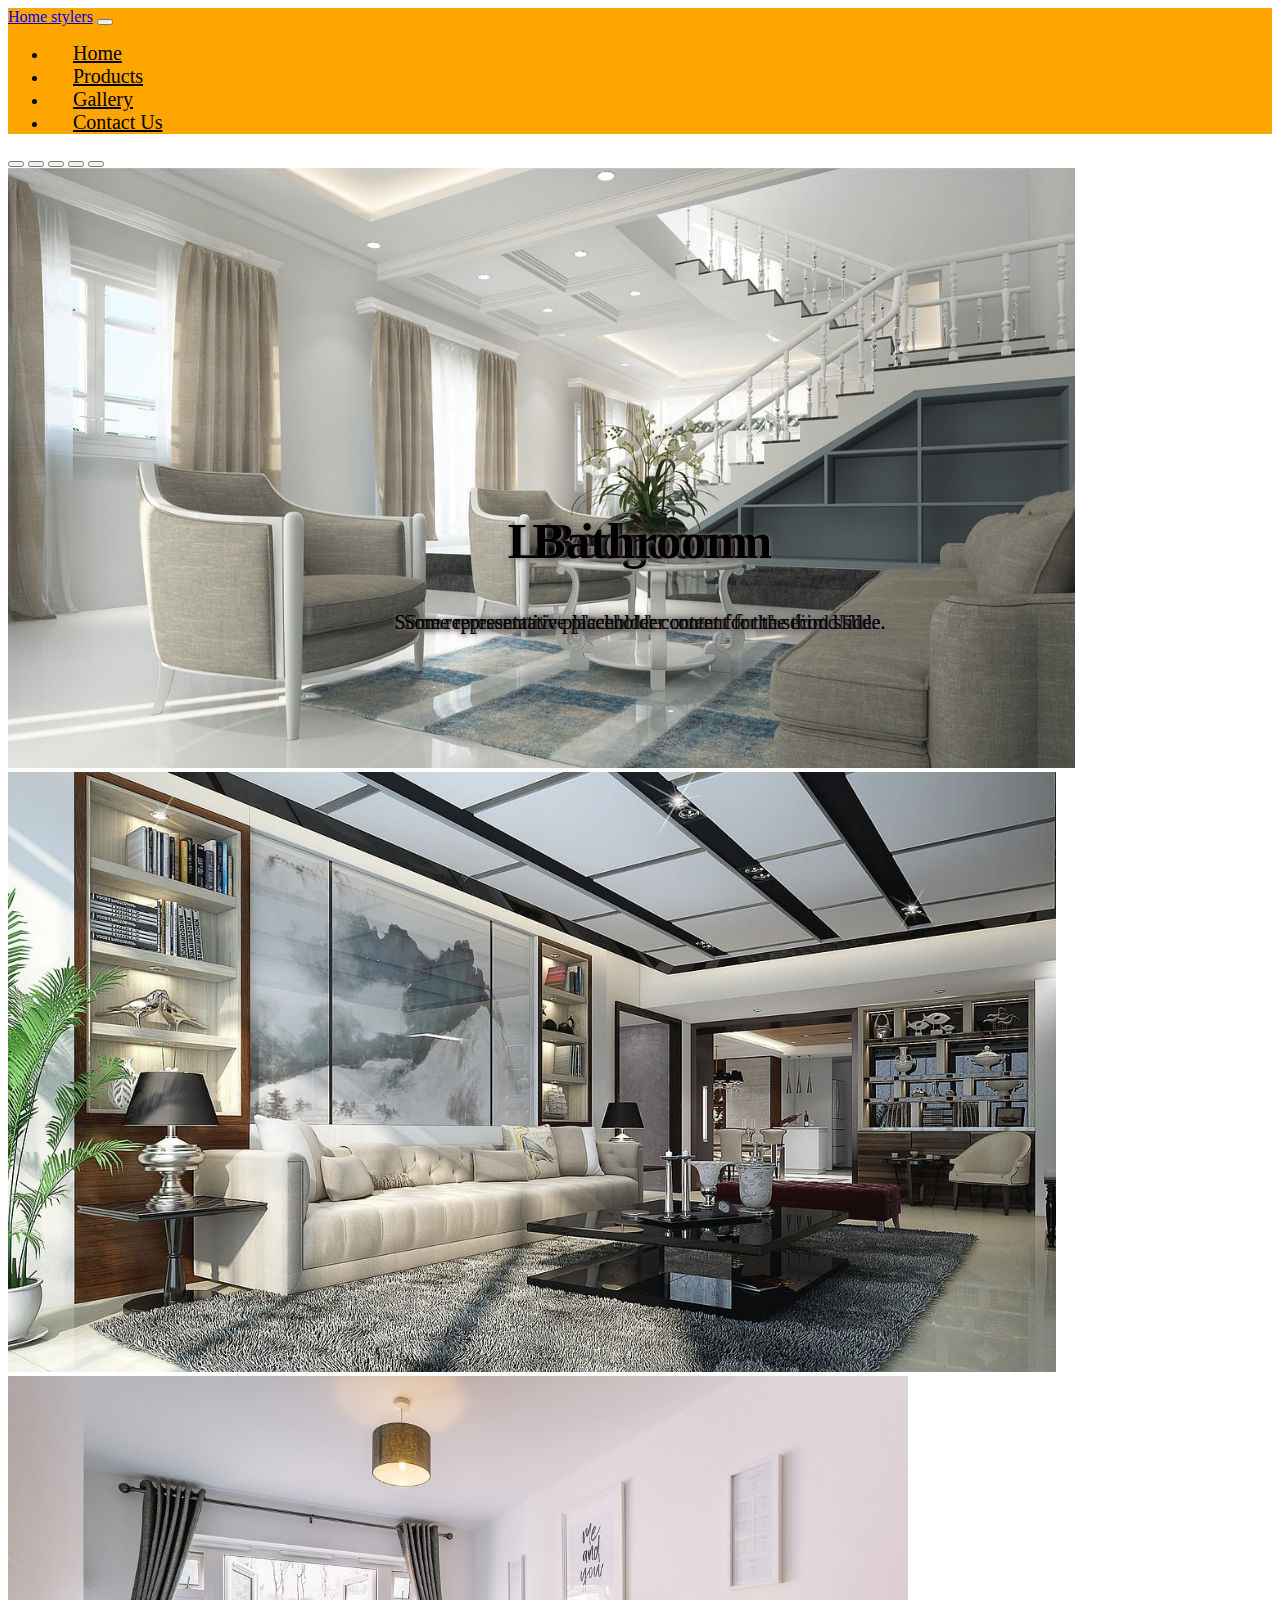
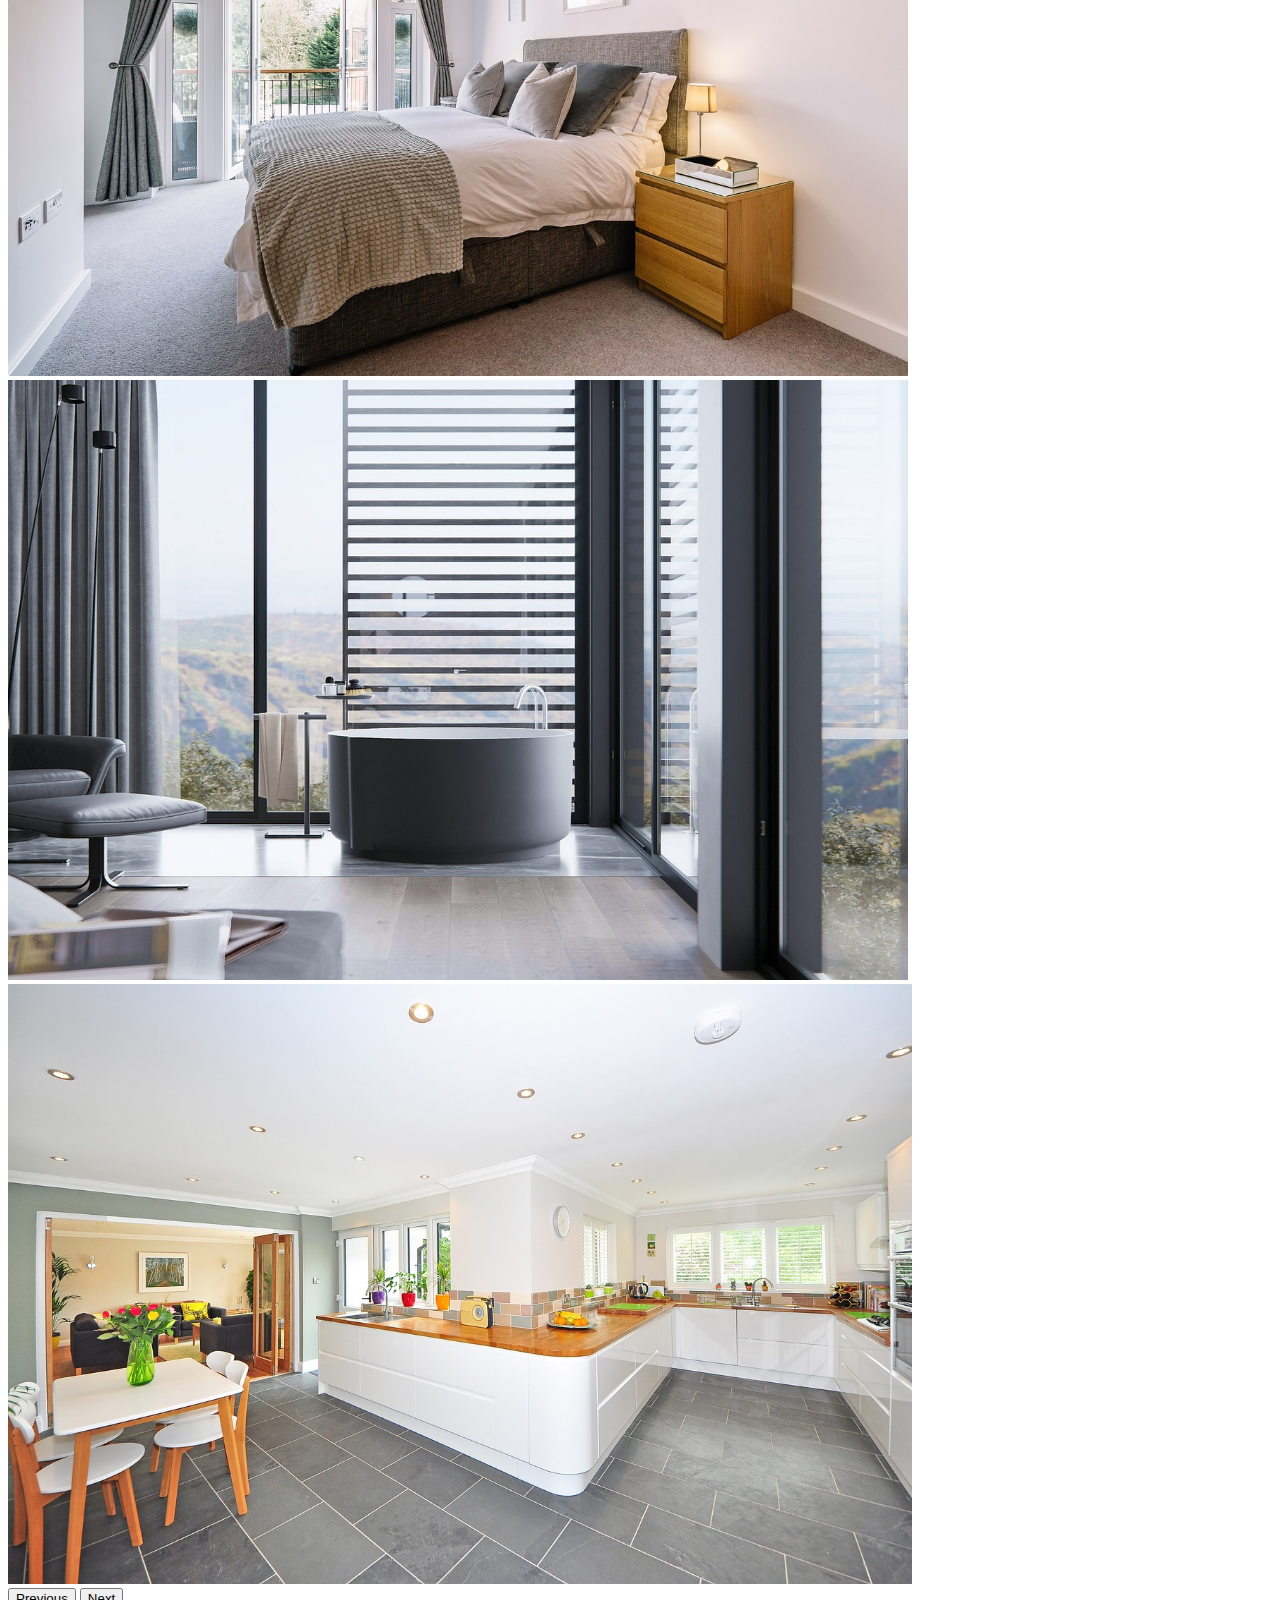
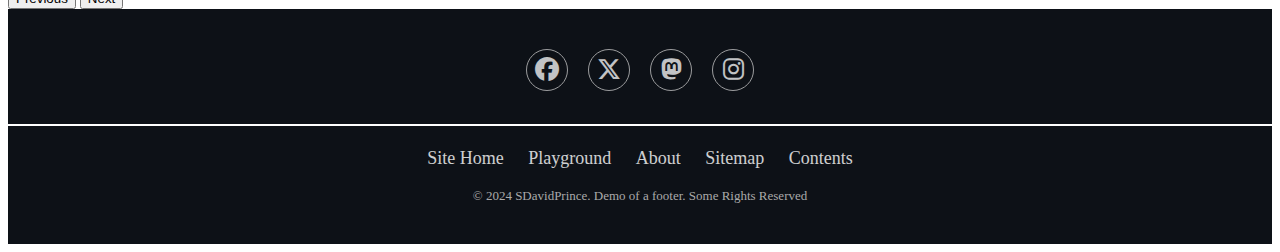
<file: index.html>
<!DOCTYPE html>
<html lang="en">
<head>
    <meta charset="UTF-8">
    <meta name="viewport" content="width=device-width, initial-scale=1.0">
    <title>Document</title>
    <link href="https://cdn.jsdelivr.net/npm/bootstrap@5.0.2/dist/css/bootstrap.min.css" rel="stylesheet" integrity="sha384-EVSTQN3/azprG1Anm3QDgpJLIm9Nao0Yz1ztcQTwFspd3yD65VohhpuuCOmLASjC" crossorigin="anonymous">
    <link rel="stylesheet" href="css/style.css">
    <link rel="stylesheet" href="https://cdnjs.cloudflare.com/ajax/libs/font-awesome/6.6.0/css/all.min.css">
</head>
<body>
    

    <nav class="navbar navbar-expand-lg navbar-light orangeNav">
        <div class="container-fluid">
          <a class="navbar-brand" href="#">Home stylers</a>
          <button class="navbar-toggler" type="button" data-bs-toggle="collapse" data-bs-target="#navbarNav" aria-controls="navbarNav" aria-expanded="false" aria-label="Toggle navigation">
            <span class="navbar-toggler-icon"></span>
          </button>
          <div class="collapse navbar-collapse" id="navbarNav">
            <ul class="navbar-nav m-auto">
              <li class="nav-item">
                <a class="nav-link" aria-current="page" href="#">Home</a>
              </li>
              <li class="nav-item">
                <a class="nav-link" href="">Products</a>
              </li>
              <li class="nav-item">
                <a class="nav-link" href="#">Gallery</a>
              </li>
              <li class="nav-item">
                <a class="nav-link " href="#">Contact Us</a>
              </li>
            </ul>
          </div>
        </div>
      </nav>


      <div id="carouselExampleCaptions" class="carousel slide" data-bs-ride="carousel">
        <div class="carousel-indicators">
          <button type="button" data-bs-target="#carouselExampleCaptions" data-bs-slide-to="0" class="active" aria-current="true" aria-label="Slide 1"></button>
          <button type="button" data-bs-target="#carouselExampleCaptions" data-bs-slide-to="1" aria-label="Slide 2"></button>
          <button type="button" data-bs-target="#carouselExampleCaptions" data-bs-slide-to="2" aria-label="Slide 3"></button>
          <button type="button" data-bs-target="#carouselExampleCaptions" data-bs-slide-to="3" aria-label="Slide 3"></button>
          <button type="button" data-bs-target="#carouselExampleCaptions" data-bs-slide-to="4" aria-label="Slide 3"></button>

        </div>
        <div class="carousel-inner">
          <div class="carousel-item active">
            <img src="images/interior-2685521_1280.jpg" class="d-block w-100" alt="...">
            <div class="carousel-caption d-none d-md-block">
              <h2>Living room</h2>
              <p>Some representative placeholder content for the first slide.</p>
            </div>
          </div>
          <div class="carousel-item">
            <img src="images/home-663226_1280.jpg" class="d-block w-100" alt="...">
            <div class="carousel-caption d-none d-md-block">
              <h2>Bedroom</h2>
              <p>Some representative placeholder content for the second slide.</p>
            </div>
          </div>
          <div class="carousel-item">
            <img src="images/bedroom-5772286_1280.jpg" class="d-block w-100" alt="...">
            <div class="carousel-caption d-none d-md-block">
              <h2>Bedroom</h2>
              <p>Some representative placeholder content for the second slide.</p>
                </div>
          </div>
          <div class="carousel-item">
            <img src="images/bathroom-6686057_1280.jpg" class="d-block w-100" alt="...">
            <div class="carousel-caption d-none d-md-block">
              <h2>Bedroom</h2>
              <p>Some representative placeholder content for the second slide.</p>
            </div>
          </div>
          <div class="carousel-item">
            <img src="images/kitchen-1336160_1280.jpg" class="d-block w-100" alt="...">
            <div class="carousel-caption d-none d-md-block">
              <h2>Bathroom</h2>
              <p>Some representative placeholder content for the third slide.</p>
            </div>
          </div>
        </div>
        <button class="carousel-control-prev" type="button" data-bs-target="#carouselExampleCaptions" data-bs-slide="prev">
          <span class="carousel-control-prev-icon" aria-hidden="true"></span>
          <span class="visually-hidden">Previous</span>
        </button>
        <button class="carousel-control-next" type="button" data-bs-target="#carouselExampleCaptions" data-bs-slide="next">
          <span class="carousel-control-next-icon" aria-hidden="true"></span>
          <span class="visually-hidden">Next</span>
        </button>
      </div>

      <!-- ------------------------footer--------------------------- -->

      <footer class="footer" role="contentinfo" itemscope itemtype="http://schema.org/WPFooter">
        <div class="social" role="navigation" aria-labelledby="social-heading">
            <h3 id="social-heading" class="sr-only">Follow us on social media</h3>
            <a href="#" aria-label="Facebook"><i class="fa-brands fa-facebook"></i></a>
            <a href="#" aria-label="Twitter"><i class="fa-brands fa-x-twitter"></i></a>
            <a href="#" aria-label="Mastodon"><i class="fa-brands fa-mastodon"></i></a>
            <a href="#" aria-label="Instagram"><i class="fa-brands fa-instagram"></i></a>
        </div>
        <hr class="footer-break">
        <ul class="footer-links" role="navigation" aria-labelledby="footer-links-heading">
            <h3 id="footer-links-heading" class="sr-only">Footer Links</h3>
            <li><a href="#">Site Home</a></li>
            <li><a href="#">Playground</a></li>
            <li><a href="#">About</a></li>
            <li><a href="#">Sitemap</a></li>
            <li><a href="#">Contents</a></li>
        </ul>
        <p class="copyright">© 2024 SDavidPrince. Demo of a footer. Some Rights Reserved</p>
    </footer>
    

      <script src="https://cdn.jsdelivr.net/npm/bootstrap@5.0.2/dist/js/bootstrap.bundle.min.js" integrity="sha384-MrcW6ZMFYlzcLA8Nl+NtUVF0sA7MsXsP1UyJoMp4YLEuNSfAP+JcXn/tWtIaxVXM" crossorigin="anonymous"></script>
</body>
</html>
</file>
<file: css/style.css>
.orangeNav{
    background-color: orange;
}
.footer {
    padding: 40px 0;
    background-color: #0d1117;
    color: white;
}

.footer ul {
    padding: 0;
    list-style: none;
    text-align: center;
    font-size: 18px;
    line-height: 1.6;
    margin-bottom: 0;
}

.footer li {
    display: inline-block; /* Change to inline-block for horizontal layout */
    padding: 0 10px;
}

.footer ul a {
    color: inherit;
    text-decoration: none;
    opacity: 0.8;
}

.footer ul a:hover {
    opacity: 1;
}

.footer .social {
    text-align: center;
    padding-bottom: 25px;
}

.footer .social > a {
    font-size: 24px;
    width: 40px;
    height: 40px;
    line-height: 40px;
    display: inline-block;
    text-align: center;
    border-radius: 50%;
    border: 1px solid #ccc;
    margin: 0 8px;
    color: inherit;
    opacity: 0.75;
}

.footer .social > a:hover {
    opacity: 0.9;
}

.footer .copyright {
    margin-top: 15px;
    text-align: center;
    font-size: 13px;
    color: #aaa;
    margin-bottom: 0;
}
.footer .footer-break{
  height:2px;
  border-width:0;
  color:gray;
  background-color:white
    }

    .carousel-inner img{
        height: 600px;
        object-fit: cover;
        object-position: center;
    }


    .carousel-inner   .carousel-caption {
        position: absolute;
        right: 15%;
        bottom: 1.25rem;
        left: 15%;
        padding-top: 1.25rem;
        padding-bottom: 1.25rem;
        color: #000 !important;
        text-align: center;
        transfrom: translate(-50%, -50%);
        top: 50%;
        text-shadow: 1px 1px 5px #7a7272;
    }

    .carousel-inner  h2{
        font-size: 50px;
    }
    .carousel-inner p{
        font-size: 20px;
    }

    .navbar-nav li a {
        font-size: 20px;
        font-weight: 400;
        color: #000 !important;
        padding-left: 25px !important;
        padding-right: 25px !important;
    }
</file>
